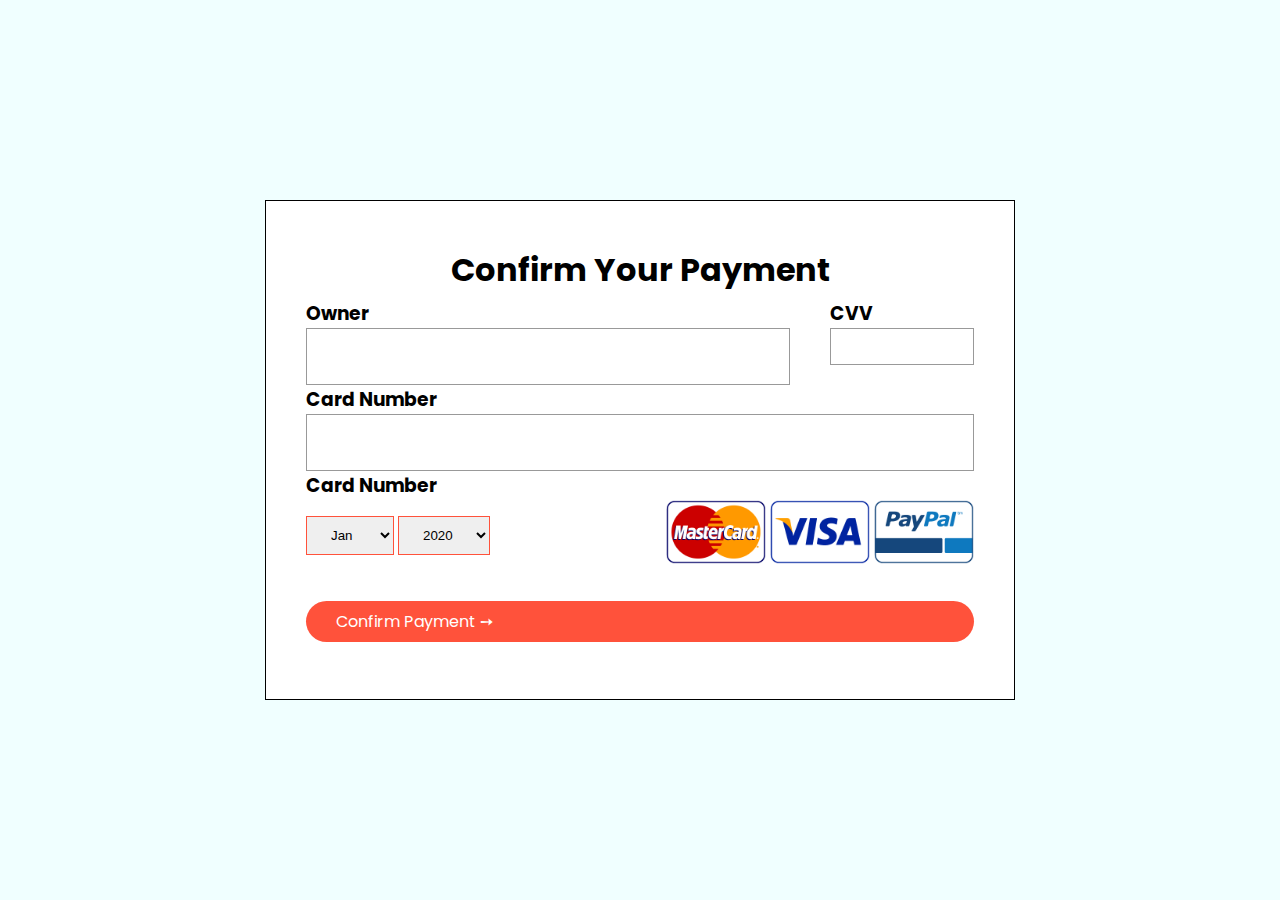
<file: payment.html>
<!DOCTYPE html>
<html lang="en">
<head>
    <meta charset="UTF-8">
    <title>Payment Form</title>
    <link rel="stylesheet" href="style.css">
    <link rel="preconnect" href="https://fonts.gstatic.com">
<link href="https://fonts.googleapis.com/css2?family=Poppins:wght@400;500;600;700&display=swap" rel="stylesheet">
</head>
<body2>
    <div class="container2">
        <h1>Confirm Your Payment</h1>
        <div class="first-row">
            <div class="owner">
                <h3>Owner</h3>
                <div class="input-field">
                    <input type="text">
                </div>
            </div>
            <div class="cvv">
                <h3>CVV</h3>
                <div class="input-field">
                    <input type="password">
                </div>
            </div>
        </div>
        <div class="second-row">
            <div class="card-number">
                <h3>Card Number</h3>
                <div class="input-field">
                    <input type="text">
                </div>
            </div>
        </div>
        <div class="third-row">
            <h3>Card Number</h3>
            <div class="selection">
                <div class="date">
                    <select name="months" id="months">
                        <option value="Jan">Jan</option>
                        <option value="Feb">Feb</option>
                        <option value="Mar">Mar</option>
                        <option value="Apr">Apr</option>
                        <option value="May">May</option>
                        <option value="Jun">Jun</option>
                        <option value="Jul">Jul</option>
                        <option value="Aug">Aug</option>
                        <option value="Sep">Sep</option>
                        <option value="Oct">Oct</option>
                        <option value="Nov">Nov</option>
                        <option value="Dec">Dec</option>
                      </select>
                      <select name="years" id="years">
                        <option value="2020">2020</option>
                        <option value="2019">2019</option>
                        <option value="2018">2018</option>
                        <option value="2017">2017</option>
                        <option value="2016">2016</option>
                        <option value="2015">2015</option>
                      </select>
                </div>
                <div class="cards">
                    <img src="Images/mc.png">
                    <img src="Images/vi.png">
                    <img src="Images/pp.png">
                </div>
            </div>    
        </div>
        <a href="Products.html" class="btn">Confirm Payment &#10137 </a>

    </div>
</body2>
</html>
</file>
<file: style.css>
*{
    margin: 0;
    padding: 0;
    box-sizing: border-box;
}

body{
    font-family: 'Poppins', sans-serif;
    overflow-x: hidden;
}
.navbar{
    display: flex;
    align-items: center;
    padding: 20px;
}
nav{
    flex: 1;
    text-align: right;
}
nav ul{
    display: inline-block;
    list-style-type: none;
}
nav ul li{
    display: inline-block;
    margin-right: 20px;
}
a{
    text-decoration: none;
    color: #555;
}
p{
    color: #555;
}
.containter{
    max-width: 1300px;
    margin: auto;
    padding-left: 25px;
    padding-right: 25px;
}
.row{
    display: flex;
    align-items: center;
    flex-wrap: wrap;
    justify-content: space-around;
}
.col-2{
    flex-basis: 50%;
    min-width: 300px;
}
.col-2{
    max-width: 100%;
    padding: 50px 0;
    transition: transform 0.5s;
}
.col-2:hover{
    transform: translateY(-50px);
}
.col-2 h1{
    font-size: 50px;
    line-height: 60px;
    margin: 25px 0;
}
.btn{
    display: inline-block;
    background: #ff523b;
    color: white;
    padding: 8px 30px;
    margin: 30px 0;
    border-radius: 30px;
    transition: background 0.5s;
}

.btn:hover{
    background: #563434;
}

.header{
    background: radial-gradient(#fff, #edb7b7);
}
.header .row{
    margin-top: 50px;

}
.categories{
    margin: 70px 0;
}
.col-3{
    flex-basis: 25%;
    min-width: 250px;
    margin-bottom: 30px;
}
.col-3 imf{
    width: 100%;
}
.small-container{
    max-width: 1080px;
    margin: auto;
    padding-left: 25px;
    padding-right: 25px;
}
.col-4{
    flex-basis: 25%;
    padding: 10px;
    min-width: 200px;
    margin-bottom: 50px;
    transition: transform 0.5s;
}
.col-4 img{
    width: 70%;

}
.title{
    text-align: center;
    margin: 0 auto 80px;
    position: relative;
    line-height: 60px;
    color: #555;
}
.title::after{
    content: '';
    background: #ff523b;
    width: 80px;
    height: 5px;
    border-radius: 5px;
    position: absolute;
    bottom: 0;
    left: 50%;
    transform: translateX(-50%);
}

h4{
    color: #555;
    font-weight: normal;
}

.col-4 p{
    font-size: 14px;
}

.rating .fa{
    color: #ff523b;
}

.col-4:hover{
    transform: translateY(-5px);
}

/*-----------Offer---------------*/


.offer{
    background: radial-gradient(#fff,#ffd6d6);
    margin-top: 80px;
    padding: 30px 0;
}

.col-2 .offer-img{
    padding: 50px;
}
small{
    color: #555;
}

/*-----------Testimonials---------------*/
.testimonial{
    padding-top: 100px;

}
.testimonial .col-3{
    text-align: center;
    padding: 40px 20px;
    box-shadow: 0 0 20px 0px rgba(0,0,0,0.1);
    cursor: pointer;
    transition: transform 0.5s;
}

.testimonial .col-3 img{
    width: 50px;
    margin-top: 20px;
    border-radius: 50%;
}
.testimonial .col-3:hover{
    transform: translateY(-10px);

}
.fa.fa-quote-left{
    font-size: 34px;
    color: #ff523b
}
.col-3 p{
    font-size: 12px;
    margin: 12px 0;
    color: #777;
}
.testimonial .col-3 h3{
    font-weight: 600;
    color: #555;
    font-size: 16px;
}

/*---------brands--------*/
.brands{
    margin: 100px auto;
}
.col-5{
    width: 160px;
}
.col-5 img{
    width: 100px;
    cursor: pointer;
    filter: grayscale(100%);
}
.col-5 img:hover{
    filter: grayscale(0);
}

/*-----------footer-----------------*/
.footer{
    flex-wrap: wrap;
    background: radial-gradient(#671d1d, #000000);
    color: #8a8a8a;
    font-size: 14px;
    padding: 20px 0 20px;
}
.footer p{
    color: #d8d5d5;
}
.footer h3{
    color: #fff;
    margin-bottom: 20px;
}
.footer-col-1, .footer-col-2, .footer-col-3, .footer-col-4{
    min-width: 200px;
    margin-bottom: 20px;
}
.footer-col-1{
    flex-basis: 30%;
}
.footer-col-2{
    flex: 1;
    text-align: 100px;
}
.footer-col-2 img{
    width: 180px;
    margin-bottom: 20px;
}
.footer-col-3, .footer-col-4{
    flex-basis: 20%;
    text-align: 50px;
}
ul{
    list-style-type: none;
}

.app-logo{
    margin-top: 15px;
}
.app-logo img{
    width: 150px;
}
.footer hr{
    border: none;
    background: #b5b5b5;
    height: 1px;
    margin: 20px;
}
.copyright{
    text-align: center;
}

.menu-icon{
    width: 20px;
    margin-left: 20px;
    display: none;
}




/*--------------Media query--------------*/

@media only screen and (max-width: 800px) {
    nav ul{
        position: absolute;
        top: 70px;
        left: 0;
        background: #333;
        width: 100%;
        overflow: hidden;
        transition: max-height 0.5;
    }

    nav ul li{
        display: block;
        margin-right: 50px;
        margin-top: 10px;
        margin-bottom: 10px;
    }
    nav ul li a{
        color: #fff;
    }
    .menu-icon{
        display: block;
        cursor: pointer;
    }
}





/*--------------all products -----------------*/

.row-2{
    justify-content: space-between;
    margin: 100px auto 50px;
}
select{
    border: 1px solid #ff523b;
    padding: 5px;
}
select:focus{
    outline: none;
}
.page-btn{
    margin: 0 auto 80px;
}
.page-btn span{
    display: inline-block;
    border: 1px solid #ff523b;
    margin-left: 10px;
    width: 40px;
    height: 40px;
    text-align: center;
    line-height: 40px;
    cursor: pointer;
}
.page-btn span:hover{
    background: #ff523b;
    color: #fff;
}

/*---------------------- single product -------------*/

.single-product{
    margin-top: 80px;
}
.single-product .col-2 img{
    padding: 0;
}
.single-product .col-2{
    padding: 20px;
}
.single-product h4{
    margin: 20px 0;
    font-size: 22px;
    font-weight: bold;
}
.single-product select{
    display: block;
    padding: 10px;
    margin-top: 20px;
}
.single-product input{
    width: 50px;
    height: 40px;
    padding-left: 10px;
    font-size: 20px;
    margin-right: 10px;
    border: 1px solid #ff523b;
}
input:focus{
    outline: none;
}
.single-product .fa{
    color: #ff523b;
    margin-left: 10px;
}
.small-img-row{
    display: flex;
    justify-content: space-between;
}
.small-img-row{
    flex-basis: 24%;
    cursor: pointer;
}


.col-7{
    flex-basis: 50%;
    min-width: 300px;
}
.col-7{
    max-width: 100%;
    padding: 30px 0;
}
.col-7 h1{
    font-size: 50px;
    line-height: 60px;
    margin: 25px 0;
}
.btn{
    display: inline-block;
    background: #ff523b;
    color: white;
    padding: 8px 30px;
    margin: 30px 0;
    border-radius: 30px;
}

/*-----------cart items details---------*/

.cart-page{
    margin: 80px auto;
}
table{
    width: 100%;
    border-collapse: collapse;
}
.cart-info{
    display: flex;
    flex-wrap: wrap;
}
th{
    text-align: left;
    padding: 5px;
    color: #fff;
    background: #ff523b;
    font-weight: normal;
}

td{
    padding: 10px 5px;
}
td input{
    width: 40px;
    height: 30px;
    padding: 5px;
}
td a{
    color: #ff523b;
    font-size: 12px;
}
td img{
    width: 80px;
    height: 65px;
    margin-right: 10px;
}
.total-price{
    display: flex;
    justify-content: flex-end;
}
.total-price table{
    border-top:  3px solid #ff523b;
    width: 100%;
    max-width: 400px;
}
td:last-child{
    text-align: right;
}
th:last-child{
    text-align: right;
}


/*-----------account page-----------------*/
.account-page{
    padding: 50px 0;
    background: radial-gradient(#fff, #edb7b7);

}
.form-container{
    background: white;
    width: 300px;
    height: 400px;
    position: relative;
    text-align: center;
    padding: 20px 0;
    margin: auto;
    box-shadow: 0 0 20px 0px rgba(0,0,0,0.1);
    overflow: hidden;

}
.form-container span{
    font-weight: bold;
    padding: 0 10px;
    color: #555;
    cursor: pointer;
    width: 100px;
    display: inline-block;
}
.form-btn{
    display: inline-block;
}
.form-container form{
    max-width: 300px;
    padding: 0 20px;
    position: absolute;
    top: 130px;
    transition: transform 1s;
    
}
form input{
    width: 100%;
    height: 30px;
    margin: 10px 0;
    padding: 0 10px;
    border: 1px solid #ccc;
}
form .btn{
    width: 100%;
    border: none;
    cursor: pointer;
    margin: 10px 0;
}
form .btn:focus{
    outline: none;
}

#LoginForm{
    left: -300px;
}
#RegForm{
    left: 0;
}
form a{
    font-size: 12px;
}
#Indicator{
    width: 100px;
    border: none;
    background: #ff523b;
    height: 3px;
    margin-top: 8px;
    transform: translateX(100px);
    transition: transform 1s;

}



/* styles.css */

header {
    background-color: #000000;
    color: #fff;
    padding: 20px;
    text-align: center;
    border-radius: 5px;
}


h1 {
    margin: 5px;
}

h2 {
    color: #5c5c5c;
    padding: 5px;
}

label {
    display: block;
    margin-bottom: 10px;
    font-weight: bold;
}

input[type="text"],
textarea {
    width: 100%;
    padding: 10px;
    margin-bottom: 20px;
    border: 1px solid #ccc;
    border-radius: 5px;
}

textarea {
    resize: vertical;
    height: 150px;
}

input[type="submit"] {
    background-color: #333;
    color: #fff;
    padding: 10px 20px;
    border: none;
    border-radius: 5px;
    cursor: pointer;
}

input[type="submit"]:hover {
    background-color: #555;
}
.submit{
    display: inline-block;
    background: #ff523b;
    color: white;
    padding: 8px 30px;
    margin: 30px 0;
    border-radius: 30px;
    transition: background 0.5s;
}



.about-section{
    text-align: center;
}


/*---------------------------------------------*/
body2{
    width: 100%;
    height: 100vh;
    display: flex;
    justify-content: center;
    align-items: center;
    background-color: azure;
}

.container2{
    width: 750px;
    height: 500px;
    border: 1px solid;
    background-color: white;
    display: flex;
    flex-direction: column;
    padding: 40px;
    justify-content:space-around;
}

.container2 h1{
    text-align: center;
}

.first-row{
     display: flex;
}

.owner{
    width: 100%;
    margin-right: 40px;
}

.input-field{
    border: 1px solid #999;
}

.input-field input{
    width: 100%;
    border:none;
    outline: none;
    padding: 10px;
}

.selection{
    display: flex;
    justify-content: space-between;
    align-items: center;
}

.selection select{
    padding: 10px 20px;
}


.cards img{
    width: 100px;
}






/*--------------Meddia query for mobile devices--------------*/
@media only screen and (max-width: 600px) {
    .row{
        text-align: center;
    }
    .col-2, .col-3, .col-4{
        flex-basis: 100%;
    }
    .single-product .row{
        text-align: left;
    }
    .single-product .col-2{
        padding: 20px 0;
    }
    .single-product h1{
        font-size: 26px;
        line-height: 32px;
    }
    .cart-info p{
        display: none;
    }

}
</file>
